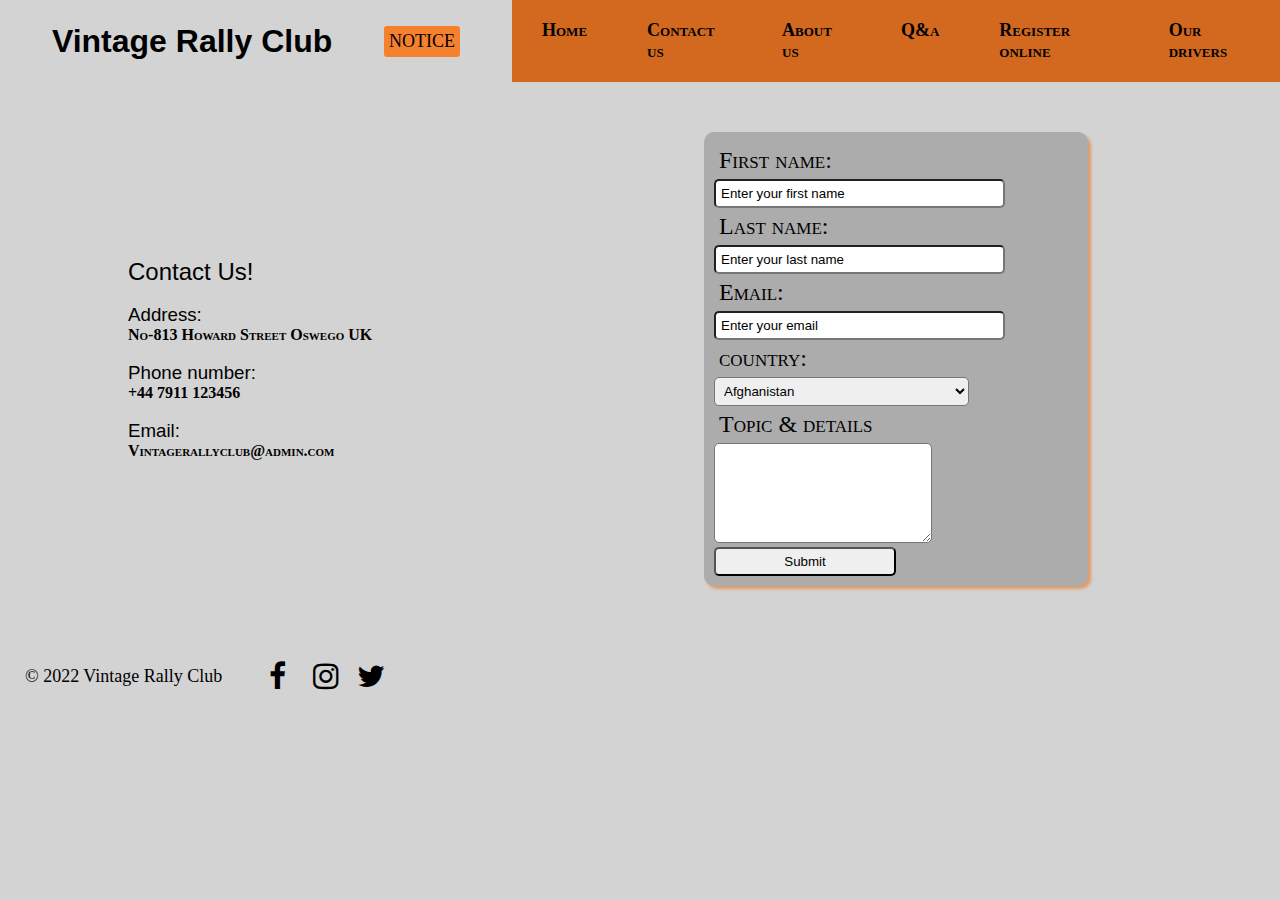
<file: contact_us.html>
<!DOCTYPE html>
<html lang="en">
<head>
    <meta charset="UTF-8">
    <meta http-equiv="X-UA-Compatible" content="IE=edge">
    <meta name="viewport" content="width=device-width, initial-scale=1.0">
    <title>Contact Us</title>
    <link rel="stylesheet" href="../style.css">
    <link rel="stylesheet" href="https://cdnjs.cloudflare.com/ajax/libs/font-awesome/4.7.0/css/font-awesome.min.css">
</head>
<body>
    <header>
		<div class="header">
            <div class="header-inner">
                <h1>Vintage Rally Club</h1>
            </div>
            <div class="notice">
                <a href="#notice-modal">NOTICE</a>
            </div>
        </div>
		<nav>
			<ul>
				<li><a href="index.html" accesskey="h">Home</a></li>
				<li><a href="contact_us.html" accesskey="c">Contact us</a></li>
				<li><a href="about_us.html" accesskey="a">About us</a></li>
				<li><a href="q_and_a.html" accesskey="q">Q&a</a></li>
				<li><a href="register_online.html" accesskey="r">Register online</a></li>
				<li><a href="our_drivers.html" accesskey="o">Our drivers</a></li>
			</ul>
		</nav>
	</header>
    <div class="notice-modal-container">
        <div id="notice-modal">
            <div class="notice-modal-inner">
                <div class="close">
                    <a class="close-inner" href="#">&times;</a>
                </div>
                <h2>Notice</h2>
                <p>Log-in to enjoy the full content in forum!</p>
                <a class="link" href="q_and_a.html">Take me to log-in section</a>
                <br>
                <br>
                <p>Not a registered member yet?</p>
                <a class="link" href="register_online.html">Take me to registration form</a>
            </div>
        </div>
    </div>
    <div class="contact-section">
        <div class="contact-text">
            <div class="contact-text-inner">
                <h2>Contact Us!</h2>
                <br>
                <h3>Address:</h3>
                <p>No-813 Howard Street Oswego UK</p>
                <br>
                <h3>Phone number:</h3>
                <p>+44 7911 123456</p>
                <br>
                <h3>Email:</h3>
                <p>Vintagerallyclub@admin.com</p>
            </div>
        </div>
        <div class="contact-form">
            <form>
                <p>
                    <label>First name:</label>
                    <input type="text" accesskey="f" placeholder="Enter your first name" required>
                    <label>Last name:</label>
                    <input type="text" accesskey="l" placeholder="Enter your last name" required>
                    <label>Email:</label>
                    <input type="email" accesskey="e" placeholder="Enter your email" required>
                    <label>country:</label>
                        <select>
                            <option value="Afghanistan">Afghanistan</option>
                            <option value="Åland Islands">Åland Islands</option>
                            <option value="Albania">Albania</option>
                            <option value="Algeria">Algeria</option>
                            <option value="American Samoa">American Samoa</option>
                            <option value="Andorra">Andorra</option>
                            <option value="Angola">Angola</option>
                            <option value="Anguilla">Anguilla</option>
                            <option value="Antarctica">Antarctica</option>
                            <option value="Antigua and Barbuda">Antigua and Barbuda</option>
                            <option value="Argentina">Argentina</option>
                            <option value="Armenia">Armenia</option>
                            <option value="Aruba">Aruba</option>
                            <option value="Australia">Australia</option>
                            <option value="Austria">Austria</option>
                            <option value="Azerbaijan">Azerbaijan</option>
                            <option value="Bahamas">Bahamas</option>
                            <option value="Bahrain">Bahrain</option>
                            <option value="Bangladesh">Bangladesh</option>
                            <option value="Barbados">Barbados</option>
                            <option value="Belarus">Belarus</option>
                            <option value="Belgium">Belgium</option>
                            <option value="Belize">Belize</option>
                            <option value="Benin">Benin</option>
                            <option value="Bermuda">Bermuda</option>
                            <option value="Bhutan">Bhutan</option>
                            <option value="Bolivia">Bolivia</option>
                            <option value="Bosnia and Herzegovina">Bosnia and Herzegovina</option>
                            <option value="Botswana">Botswana</option>
                            <option value="Bouvet Island">Bouvet Island</option>
                            <option value="Brazil">Brazil</option>
                            <option value="British Indian Ocean Territory">British Indian Ocean Territory</option>
                            <option value="Brunei Darussalam">Brunei Darussalam</option>
                            <option value="Bulgaria">Bulgaria</option>
                            <option value="Burkina Faso">Burkina Faso</option>
                            <option value="Burundi">Burundi</option>
                            <option value="Cambodia">Cambodia</option>
                            <option value="Cameroon">Cameroon</option>
                            <option value="Canada">Canada</option>
                            <option value="Cape Verde">Cape Verde</option>
                            <option value="Cayman Islands">Cayman Islands</option>
                            <option value="Central African Republic">Central African Republic</option>
                            <option value="Chad">Chad</option>
                            <option value="Chile">Chile</option>
                            <option value="China">China</option>
                            <option value="Christmas Island">Christmas Island</option>
                            <option value="Cocos (Keeling) Islands">Cocos (Keeling) Islands</option>
                            <option value="Colombia">Colombia</option>
                            <option value="Comoros">Comoros</option>
                            <option value="Congo">Congo</option>
                            <option value="Congo, The Democratic Republic of The">Congo, The Democratic Republic of The</option>
                            <option value="Cook Islands">Cook Islands</option>
                            <option value="Costa Rica">Costa Rica</option>
                            <option value="Cote D'ivoire">Cote D'ivoire</option>
                            <option value="Croatia">Croatia</option>
                            <option value="Cuba">Cuba</option>
                            <option value="Cyprus">Cyprus</option>
                            <option value="Czech Republic">Czech Republic</option>
                            <option value="Denmark">Denmark</option>
                            <option value="Djibouti">Djibouti</option>
                            <option value="Dominica">Dominica</option>
                            <option value="Dominican Republic">Dominican Republic</option>
                            <option value="Ecuador">Ecuador</option>
                            <option value="Egypt">Egypt</option>
                            <option value="El Salvador">El Salvador</option>
                            <option value="Equatorial Guinea">Equatorial Guinea</option>
                            <option value="Eritrea">Eritrea</option>
                            <option value="Estonia">Estonia</option>
                            <option value="Ethiopia">Ethiopia</option>
                            <option value="Falkland Islands (Malvinas)">Falkland Islands (Malvinas)</option>
                            <option value="Faroe Islands">Faroe Islands</option>
                            <option value="Fiji">Fiji</option>
                            <option value="Finland">Finland</option>
                            <option value="France">France</option>
                            <option value="French Guiana">French Guiana</option>
                            <option value="French Polynesia">French Polynesia</option>
                            <option value="French Southern Territories">French Southern Territories</option>
                            <option value="Gabon">Gabon</option>
                            <option value="Gambia">Gambia</option>
                            <option value="Georgia">Georgia</option>
                            <option value="Germany">Germany</option>
                            <option value="Ghana">Ghana</option>
                            <option value="Gibraltar">Gibraltar</option>
                            <option value="Greece">Greece</option>
                            <option value="Greenland">Greenland</option>
                            <option value="Grenada">Grenada</option>
                            <option value="Guadeloupe">Guadeloupe</option>
                            <option value="Guam">Guam</option>
                            <option value="Guatemala">Guatemala</option>
                            <option value="Guernsey">Guernsey</option>
                            <option value="Guinea">Guinea</option>
                            <option value="Guinea-bissau">Guinea-bissau</option>
                            <option value="Guyana">Guyana</option>
                            <option value="Haiti">Haiti</option>
                            <option value="Heard Island and Mcdonald Islands">Heard Island and Mcdonald Islands</option>
                            <option value="Holy See (Vatican City State)">Holy See (Vatican City State)</option>
                            <option value="Honduras">Honduras</option>
                            <option value="Hong Kong">Hong Kong</option>
                            <option value="Hungary">Hungary</option>
                            <option value="Iceland">Iceland</option>
                            <option value="India">India</option>
                            <option value="Indonesia">Indonesia</option>
                            <option value="Iran, Islamic Republic of">Iran, Islamic Republic of</option>
                            <option value="Iraq">Iraq</option>
                            <option value="Ireland">Ireland</option>
                            <option value="Isle of Man">Isle of Man</option>
                            <option value="Israel">Israel</option>
                            <option value="Italy">Italy</option>
                            <option value="Jamaica">Jamaica</option>
                            <option value="Japan">Japan</option>
                            <option value="Jersey">Jersey</option>
                            <option value="Jordan">Jordan</option>
                            <option value="Kazakhstan">Kazakhstan</option>
                            <option value="Kenya">Kenya</option>
                            <option value="Kiribati">Kiribati</option>
                            <option value="Korea, Democratic People's Republic of">Korea, Democratic People's Republic of</option>
                            <option value="Korea, Republic of">Korea, Republic of</option>
                            <option value="Kuwait">Kuwait</option>
                            <option value="Kyrgyzstan">Kyrgyzstan</option>
                            <option value="Lao People's Democratic Republic">Lao People's Democratic Republic</option>
                            <option value="Latvia">Latvia</option>
                            <option value="Lebanon">Lebanon</option>
                            <option value="Lesotho">Lesotho</option>
                            <option value="Liberia">Liberia</option>
                            <option value="Libyan Arab Jamahiriya">Libyan Arab Jamahiriya</option>
                            <option value="Liechtenstein">Liechtenstein</option>
                            <option value="Lithuania">Lithuania</option>
                            <option value="Luxembourg">Luxembourg</option>
                            <option value="Macao">Macao</option>
                            <option value="Macedonia, The Former Yugoslav Republic of">Macedonia, The Former Yugoslav Republic of</option>
                            <option value="Madagascar">Madagascar</option>
                            <option value="Malawi">Malawi</option>
                            <option value="Malaysia">Malaysia</option>
                            <option value="Maldives">Maldives</option>
                            <option value="Mali">Mali</option>
                            <option value="Malta">Malta</option>
                            <option value="Marshall Islands">Marshall Islands</option>
                            <option value="Martinique">Martinique</option>
                            <option value="Mauritania">Mauritania</option>
                            <option value="Mauritius">Mauritius</option>
                            <option value="Mayotte">Mayotte</option>
                            <option value="Mexico">Mexico</option>
                            <option value="Micronesia, Federated States of">Micronesia, Federated States of</option>
                            <option value="Moldova, Republic of">Moldova, Republic of</option>
                            <option value="Monaco">Monaco</option>
                            <option value="Mongolia">Mongolia</option>
                            <option value="Montenegro">Montenegro</option>
                            <option value="Montserrat">Montserrat</option>
                            <option value="Morocco">Morocco</option>
                            <option value="Mozambique">Mozambique</option>
                            <option value="Myanmar">Myanmar</option>
                            <option value="Namibia">Namibia</option>
                            <option value="Nauru">Nauru</option>
                            <option value="Nepal">Nepal</option>
                            <option value="Netherlands">Netherlands</option>
                            <option value="Netherlands Antilles">Netherlands Antilles</option>
                            <option value="New Caledonia">New Caledonia</option>
                            <option value="New Zealand">New Zealand</option>
                            <option value="Nicaragua">Nicaragua</option>
                            <option value="Niger">Niger</option>
                            <option value="Nigeria">Nigeria</option>
                            <option value="Niue">Niue</option>
                            <option value="Norfolk Island">Norfolk Island</option>
                            <option value="Northern Mariana Islands">Northern Mariana Islands</option>
                            <option value="Norway">Norway</option>
                            <option value="Oman">Oman</option>
                            <option value="Pakistan">Pakistan</option>
                            <option value="Palau">Palau</option>
                            <option value="Palestinian Territory, Occupied">Palestinian Territory, Occupied</option>
                            <option value="Panama">Panama</option>
                            <option value="Papua New Guinea">Papua New Guinea</option>
                            <option value="Paraguay">Paraguay</option>
                            <option value="Peru">Peru</option>
                            <option value="Philippines">Philippines</option>
                            <option value="Pitcairn">Pitcairn</option>
                            <option value="Poland">Poland</option>
                            <option value="Portugal">Portugal</option>
                            <option value="Puerto Rico">Puerto Rico</option>
                            <option value="Qatar">Qatar</option>
                            <option value="Reunion">Reunion</option>
                            <option value="Romania">Romania</option>
                            <option value="Russian Federation">Russian Federation</option>
                            <option value="Rwanda">Rwanda</option>
                            <option value="Saint Helena">Saint Helena</option>
                            <option value="Saint Kitts and Nevis">Saint Kitts and Nevis</option>
                            <option value="Saint Lucia">Saint Lucia</option>
                            <option value="Saint Pierre and Miquelon">Saint Pierre and Miquelon</option>
                            <option value="Saint Vincent and The Grenadines">Saint Vincent and The Grenadines</option>
                            <option value="Samoa">Samoa</option>
                            <option value="San Marino">San Marino</option>
                            <option value="Sao Tome and Principe">Sao Tome and Principe</option>
                            <option value="Saudi Arabia">Saudi Arabia</option>
                            <option value="Senegal">Senegal</option>
                            <option value="Serbia">Serbia</option>
                            <option value="Seychelles">Seychelles</option>
                            <option value="Sierra Leone">Sierra Leone</option>
                            <option value="Singapore">Singapore</option>
                            <option value="Slovakia">Slovakia</option>
                            <option value="Slovenia">Slovenia</option>
                            <option value="Solomon Islands">Solomon Islands</option>
                            <option value="Somalia">Somalia</option>
                            <option value="South Africa">South Africa</option>
                            <option value="South Georgia and The South Sandwich Islands">South Georgia and The South Sandwich Islands</option>
                            <option value="Spain">Spain</option>
                            <option value="Sri Lanka">Sri Lanka</option>
                            <option value="Sudan">Sudan</option>
                            <option value="Suriname">Suriname</option>
                            <option value="Svalbard and Jan Mayen">Svalbard and Jan Mayen</option>
                            <option value="Swaziland">Swaziland</option>
                            <option value="Sweden">Sweden</option>
                            <option value="Switzerland">Switzerland</option>
                            <option value="Syrian Arab Republic">Syrian Arab Republic</option>
                            <option value="Taiwan">Taiwan</option>
                            <option value="Tajikistan">Tajikistan</option>
                            <option value="Tanzania, United Republic of">Tanzania, United Republic of</option>
                            <option value="Thailand">Thailand</option>
                            <option value="Timor-leste">Timor-leste</option>
                            <option value="Togo">Togo</option>
                            <option value="Tokelau">Tokelau</option>
                            <option value="Tonga">Tonga</option>
                            <option value="Trinidad and Tobago">Trinidad and Tobago</option>
                            <option value="Tunisia">Tunisia</option>
                            <option value="Turkey">Turkey</option>
                            <option value="Turkmenistan">Turkmenistan</option>
                            <option value="Turks and Caicos Islands">Turks and Caicos Islands</option>
                            <option value="Tuvalu">Tuvalu</option>
                            <option value="Uganda">Uganda</option>
                            <option value="Ukraine">Ukraine</option>
                            <option value="United Arab Emirates">United Arab Emirates</option>
                            <option value="United Kingdom">United Kingdom</option>
                            <option value="United States">United States</option>
                            <option value="United States Minor Outlying Islands">United States Minor Outlying Islands</option>
                            <option value="Uruguay">Uruguay</option>
                            <option value="Uzbekistan">Uzbekistan</option>
                            <option value="Vanuatu">Vanuatu</option>
                            <option value="Venezuela">Venezuela</option>
                            <option value="Viet Nam">Viet Nam</option>
                            <option value="Virgin Islands, British">Virgin Islands, British</option>
                            <option value="Virgin Islands, U.S.">Virgin Islands, U.S.</option>
                            <option value="Wallis and Futuna">Wallis and Futuna</option>
                            <option value="Western Sahara">Western Sahara</option>
                            <option value="Yemen">Yemen</option>
                            <option value="Zambia">Zambia</option>
                            <option value="Zimbabwe">Zimbabwe</option>
                        </select>
                    <label>Topic & details</label>
                    <textarea accesskey="t"></textarea>
                    <input type="submit" accesskey="s">
                </p>
            </form>
        </div>
    </div>
    <footer> 
		<p>&copy; 2022 Vintage Rally Club</p>
		<a href="https://www.facebook.com/" class="fa fa-facebook"></a>
		<a href="https://www.instagram.com/" class="fa fa-instagram"></a>
		<a href="https://twitter.com/" class="fa fa-twitter"></a>
	</footer>
</body>
</html>
</file>
<file: style.css>
* {
    box-sizing: border-box;
    margin: 0;
    padding: 0;
} 
body {
    background-color: rgb(211, 211, 211);
}
/* Header and navigation bar */
header {
    display: flex;
}
div.header {
    display: flex;
    justify-content: space-evenly;
    width: 40%;
}
div.header-inner {  
    align-items: center; 
    display: flex;  
}
div.header-inner h1 {
    font-family: Impact, Haettenschweiler, 'Arial Narrow Bold', sans-serif;
}
div.notice {
    align-items: center;
    display: flex;
}
div.notice a {
    background-color: rgb(245, 129, 47);
    border-radius: 3px;
    color: black;
    font-size: large;
    padding: 5px;
    text-decoration: none;
}
div.notice a:hover {
    background-color: chocolate;
}
nav {
    align-items: center;
    display: flex;
    justify-content: center;
    width: 60%;
}
nav ul {
    background-color: chocolate;
    display: inline-flex;
    list-style-type: none;
}
nav a {
    color: black;
    display: block;
    font-variant: small-caps;
    font-weight: bold;
    font-size: large;
    padding: 20px 30px;
    text-decoration: none;
}
nav a:hover {
    background-color: rgb(245, 129, 47);
} 
/* responsive design for header and navigation bar */
@media screen and (max-width: 600px) {
    header {
        display: block;
    }
    div.header {
        width: 100%;
    }
    nav ul {
        display: block;
        width: 100%;
    }
}
@media screen and (max-width: 900px) {
    header {
        display: block;
    }
    div.header {
        width: 100%;
    }
    nav {
        width: 100%;
    }
}

/* style for notice modal */
div.notice-modal-container {
    display: flex;
    justify-content: center;
}
#notice-modal {
    background-color: rgb(211, 211, 211);
    border-radius: 10px;
    box-shadow: 1px 1px 5px 3px rgb(73, 73, 73);
    opacity: 0;
    position: fixed;
    top: 20%;
    transition: opacity 0.5s ease;
    visibility: hidden;
    width: 25%;
}
#notice-modal:target {
    opacity: 1;
    visibility: visible;
}
#notice-modal * {
    padding: 10px;
}
#notice-modal .notice-modal-inner {
    position: relative;
}
#notice-modal .close {
    position: absolute;
    right: 0;
    top: 0;
}
#notice-modal .close-inner {
    color: black;
    font-size: xx-large;
    text-decoration: none;
}
#notice-modal .close-inner:hover {
    font-weight: bold;
}
#notice-modal h2 {
    font-family: Impact, Haettenschweiler, 'Arial Narrow Bold', sans-serif;
    font-weight: lighter;
}
#notice-modal p {
    font-variant: small-caps;
    font-size: large;
    font-weight: bold;
}
#notice-modal .link {
    font-size: large;
}
#notice-modal .link:hover {
    font-weight: bold;
}
/* responsive notice modal */
@media screen and (max-width: 900px) {
    #notice-modal {
        width: 35%;
    }
}
@media screen and (max-width: 600px) {
    #notice-modal {
        top: 45%;
        width: 60%;
    }
}

/* Footer */
footer {
    display: flex;
    justify-items: flex-start;
}
footer p {
    color: black;
    font-size: large;
    padding: 30px 25px;
}
footer .fa {
    font-size: 30px;
    margin: 5px 2px;
    padding: 20px;
    text-align: center;
    text-decoration: none;
    width: 30px;
}  
footer .fa-facebook {
    color: black;
}
footer .fa-twitter {
    color: black;
}
footer .fa-instagram {
    color: black;
}  
footer .fa-facebook:hover {
    color: #3B5998;
}
footer .fa-instagram:hover {
    color: #e1306c;
}
footer .fa-twitter:hover {
    color: #55ACEE;
}


/* Style for Home page */

div.ss-text-container {
    display: flex;
    margin: 10px auto 20px;
    justify-content: center;
}
/* Slideshow */
div.slideshow-container {
    height: 600px;
    overflow: hidden;
    width: 1200px;
}
div.slideshow-wrapper {
    animation: homess 10s infinite;
    display: flex;
    width: calc(100% * 5);
}
div.slideshow-container img {
    height: 600px;
    width: 1200px;
}
@keyframes homess {
    20% {margin-left: 0;}
    40% {margin-left: -100%;}
    60% {margin-left: -200%;}
    80% {margin-left: -300%;}
    100% {margin-left: -400%;}
}
/* Welcome text */
div.slideshow-container {
    position: relative;
}
div.welcome-text {
    position: absolute;
    top: 55%;
    width: 100%;
}
div.welcome-text h2 {
    background-color: rgba(210, 105, 30, 0.3);
    font-family: Impact, Haettenschweiler, 'Arial Narrow Bold', sans-serif;
    font-weight: lighter;
    padding: 10px;
    text-align: center;
}
/* Images for different car */
h3.car-caption {
    font-family: Impact, Haettenschweiler, 'Arial Narrow Bold', sans-serif;
    font-weight: lighter;
    font-size: x-large;
    text-align: center;
}
div.row1, div.row2 {
    display: flex;
    justify-content: space-around;
}
div.row1 img, div.row2 img {
    box-shadow: 5px 5px 5px rgba(230, 120, 40, 0.8);
    border-radius: 10px;
    height: 300px;
    margin: 30px 0;
    object-fit: cover; 
    width: 300px; 
}
/* Hover effect for images */ 
div.hover-effect {
    position: relative;
}
div.hover-effect ul {
    list-style-type: none;
    left: 30px;
    margin: 0;
    padding: 0;
    position: absolute;
    top: 240px;
} 
div.hover-effect li {
    background-color: rgba(230, 120, 40, 0.9);
    font-variant: small-caps;
    font-size: large;
}
div.hover-effect ul:hover {
    font-weight: bolder;
}
/* responsive design for home page */
@media screen and (max-width: 1200px) {
    div.slideshow-container {
        height: auto;
        width: 100%;
    }
    div.slideshow-wrapper {
        height: auto;
        width: 100%;
    }
    div.slideshow-container img {
        height: auto;
        min-width: 100%;
    }
}
@media screen and (max-width: 900px) {
    div.row1, div.row2 {
        flex-wrap: wrap;
    }
}


/* style for contact us */

div.contact-section {
    align-items: center;
    display: flex;
}
/* left text */
div.contact-section div.contact-text {
    display: flex;
    justify-content: center;
    width: 40%;
}
div.contact-text div.contact-text-inner {
    width: 50%;
}
div.contact-text-inner h2,div.contact-text-inner h3 {
    font-family: Impact, Haettenschweiler, 'Arial Narrow Bold', sans-serif;
    font-weight: lighter;
}
div.contact-text-inner p {
    font-variant: small-caps;
    font-weight: bold;
}
/* right form */
div.contact-section div.contact-form {
    display: flex;
    justify-content: center;
    width: 60%;
}
div.contact-form form {
    background-color: rgb(173, 172, 172);
    border-radius: 10px;
    box-shadow: 3px 3px 3px rgba(230, 120, 40, 0.6);
    margin: 50px 0;
    width: 50%;
}
div.contact-form * {
    padding: 5px;
}
div.contact-form label {
    display: block;
    font-variant: small-caps;
    font-size: x-large;
}
div.contact-form input {
    border-radius: 5px;
    width: 80%;
}
div.contact-form select {
    border-radius: 5px;
    width: 70%;
}
div.contact-form textarea {
    border-radius: 5px;
    height: 100px;
    width: 60%;
}
div.contact-form input[type='submit'] {
    display: block;
    width: 50%;  
}
div.contact-form input:focus, div.contact-form textarea:focus {
    background-color: rgba(230, 119, 40, 0.3);
}
div.contact-form input::placeholder {
    color: black;
}
div.contact-form input[type='submit']:hover {
    background-color: rgba(230, 119, 40, 0.3);
    cursor: pointer;
}
/* responsive design for contact section */
@media screen and (max-width: 600px) {
    div.contact-section {
        display: block;
    }
    div.contact-section div.contact-text {
        display: flex;
        justify-content: center;
        width: 100%;
    }
    div.contact-text div.contact-text-inner {
        margin-top: 10px;
    }
    div.contact-section div.contact-form {
        display: flex;
        justify-content: center;
        width: 100%; 
    }
    div.contact-form form {
        margin: 20px 0;
        width: 80%;
    }
}
@media screen and (max-width: 900px) {
    div.contact-form form {
        width: 80%;
    }
}


/* style for about us */
div.aboutus-row1, div.aboutus-row2 {
    display: flex;
    justify-content: space-around;
    padding: 10px 0;
}
div.aboutus-row1 .text,div.aboutus-row2 .text {
    align-items: center;
    display: flex;
    height: 400px;
    width: 400px;
}
div.aboutus-row1 h2, div.aboutus-row2 h2 {
    font-family: Impact, Haettenschweiler, 'Arial Narrow Bold', sans-serif;
    font-weight: lighter;
}
div.aboutus-row1 p, div.aboutus-row2 p {
    font-variant: small-caps;
    font-weight: bold;
}
div.aboutus-row1 img, div.aboutus-row2 img {
    box-shadow: 5px 5px rgba(230, 120, 40, 0.8);
    height: 400px;
    width: 600px;
}
/* responsive design for about us */
@media screen and (max-width: 600px) {
    div.aboutus-row1, div.aboutus-row2 {
        flex-wrap: wrap;
    } 
    div.aboutus-row1 .text,div.aboutus-row2 .text {
        width: 90%;
    }
    div.aboutus-row1 img, div.aboutus-row2 img {
        height: auto;
        width: 90%;
    }
}


/* style for Q&A page */
div.btn {
    display: flex;
    margin-top: 10px;
}
div.btn form {
    display: flex;
    justify-content: flex-end;
    width: 50%;
}
div.btn form input {
    border-radius: 10px;
    border: none;
    padding: 5px;
    width: 30%;
}
div.btn form input::placeholder {
    color: black;
    text-align: center;
}
div.btn form input:focus {
    background-color: rgba(230, 119, 40, 0.3);
}
div.btn form button {
    border-radius: 10px;
    border: none;
    background-color: rgb(100, 200, 255);
    cursor: pointer;
    margin-right: 5px;
    padding: 5px 10px;
}
/* for animated search button */
div.btn span {
    position: relative;
}
div.btn span::before {
    content: '\00ab';
    left: -10px;
    opacity: 0;
    position: absolute;
}
div.btn form button:hover span {
    left: 6px;
}
div.btn form button:hover span::before {
    opacity: 1;
}

div.btn .login-btn {
    display: flex;
    justify-content: flex-start;
    width: 50%;
}
div.btn .login-btn a {
    border-radius: 3px;
    border: none;
    background-color: rgb(80, 230, 125);
    cursor: pointer;
    color: black;
    margin: 0 5px;
    padding: 5px;
    text-decoration: none;
}
div.btn .login-btn a:hover {
    background-color: rgb(80, 255, 125);
}
/* style for Q&A modal popup window */
div.q-and-a-modal {
    display: flex;
    justify-content: center;
}
div.q-and-a-modal form {
    background-color: rgb(211, 211, 211);
    border-radius: 10px;
    box-shadow: 1px 1px 5px 3px rgb(73, 73, 73);
    opacity: 0;
    position: fixed;
    top: 18%;
    transition: opacity 0.5s ease;
    visibility: hidden;
    width: 20%;
}
div.q-and-a-modal form:target {
    opacity: 1;
    visibility: visible;
}
div.q-and-a-modal .form-inner {
    position: relative;
}
div.q-and-a-modal .close {
    position: absolute;
    right: 0;
    top: 0;
}
div.q-and-a-modal .close-inner {
    color: black;
    font-size: xx-large;
    padding: 15px;
    text-decoration: none;
}
div.q-and-a-modal .close-inner:hover {
    font-weight: bold;
}
div.q-and-a-modal h2, div.q-and-a-modal label, div.q-and-a-modal input {
    margin: 10px 10%;
}
div.q-and-a-modal input {
    padding: 5px;
}
div.q-and-a-modal h2 {
    font-family: Impact, Haettenschweiler, 'Arial Narrow Bold', sans-serif;
    font-weight: lighter;
}
div.q-and-a-modal label {
    font-variant: small-caps;
    font-size: large;
}
div.q-and-a-modal input {
    border-radius: 5px;
    display: block;
    width: 80%;
}
div.q-and-a-modal input[type='submit'] {
    width: 40%;
}
div.q-and-a-modal input::placeholder {
    color: black;
}
div.q-and-a-modal input:focus {
    background-color: rgba(230, 119, 40, 0.3);
}
div.q-and-a-modal input[type='submit']:hover {
    background-color: rgba(230, 119, 40, 0.3);
    cursor: pointer;
}
/* style for q and a section */
div.QA-row {
    display: flex;
    justify-content: center;
    margin: 10px 0;
}
div.QA-section img {
    height: 50px;
    margin: 5px;
    width: 50px;
}
div.QA-row-inner {
    background-color: rgb(173, 172, 172);
    box-shadow: 3px 3px rgba(230, 120, 40, 0.6);
    display: flex;
    width: 50%;
}
div.QA-row-inner-text {
    margin: 5px;
    width: 400px;
}
div.QA-row-inner-text p {
    font-size: 17px;
}
/* responsive design for Q&A page */
@media screen and (max-width: 900px) {
    div.q-and-a-modal form {
        width: 30%;
    }
}
@media screen and (max-width: 600px) {
    div.QA-row-inner {
        width: 80%;
    }
    div.q-and-a-modal form {
        width: 70%;
        top: 40%;
    }
}


/* style for register online  */

div.text-and-ss {
    display: flex;
    justify-content: space-around;
    margin: 10px auto;
}
div.text-and-ss .text {
    align-items: center;
    display: flex;
    height: 400px;
    width: 600px;
}
div.text-and-ss h2 {
    font-family: Impact, Haettenschweiler, 'Arial Narrow Bold', sans-serif;
    font-weight: lighter;
}
div.text-and-ss p {
    font-variant: small-caps;
    font-weight: bold;
}
/* slideshow for flag */
div.text-and-ss .ss-container {
    box-shadow: 5px 5px rgba(230, 120, 40, 0.8);
    height: 400px;
    overflow: hidden;
    width: 600px;
}
div.text-and-ss .slideshow {
    animation: flagss 10s infinite;
    display: flex;
    width: calc(600px * 5);
}
div.slideshow img {
    height: 400px;
    width: 600px;
}
@keyframes flagss {
    20% {margin-left: 0;}
    40% {margin-left: -100%;}
    60% {margin-left: -200%;}
    80% {margin-left: -300%;}
    100% {margin-left: -400%;}
}
/* style for forms */
div.forms {
    display: flex;
    justify-content: space-evenly;
    margin: 30px auto;
}
div.registration-form {
    background-color: rgb(173, 172, 172);
    border-radius: 10px;
    box-shadow: 3px 3px 3px rgba(230, 120, 40, 0.6);
    width: 500px;
}
div.booking-form {
    background-color: rgb(173, 172, 172);
    border-radius: 10px;
    box-shadow: 3px 3px 3px rgba(230, 120, 40, 0.6);
    width: 500px;
}
div.forms * {
    padding: 5px;
}
div.forms h3 {
    font-family: Impact, Haettenschweiler, 'Arial Narrow Bold', sans-serif;
    font-weight: lighter;
    text-align: center;
}
div.forms form {
    text-align: center;
}
div.forms label {
    display: inline-block;
    font-variant: small-caps;
    font-size: large;
    width: 35%;
}
div.forms input,div.forms select {
    border-radius: 5px;
    display: inline-block;
    width: 55%;
}
div.forms .radio label,div.forms .radio input {
    width: initial;
}
div.forms input::placeholder {
    color: black;
}
div.forms input:focus {
    background-color: rgba(230, 119, 40, 0.3);
}
div.forms input[type='date']:focus,div.forms input[type='number']:focus {
    background-color: white;
}
div.forms input[type='submit']:hover {
    background-color: rgba(230, 119, 40, 0.3);
    cursor: pointer;
}
/* Responsive desgin for register online page */
@media screen and (max-width: 1190px) {
    div.text-and-ss .ss-container {
        height: auto;
        width: 50%;
    }
    div.text-and-ss .slideshow {
        height: 100%;
        width: 100%;
    }
    div.slideshow img {
        height: 100%;
        min-width: 100%;
    }
}
@media screen and (max-width: 900px) {
    div.text-and-ss {
        flex-wrap: wrap;
    }
    div.text-and-ss .text {
        width: 90%;
    }
    div.text-and-ss .ss-container {
        height: auto;
        width: 90%;
    }
    div.forms {
        flex-wrap: wrap;
    }
    div.registration-form, div.booking-form {
        margin: 10px auto;
    }
    div.forms div.registration-form, div.forms div.booking-form {
        width: 90%;
    } 
}


/* style for our drivers page */
h2.drivers-header {
    font-family: Impact, Haettenschweiler, 'Arial Narrow Bold', sans-serif;
    font-weight: lighter;
    margin: 10px auto;
    text-align: center;
}
div.driver-container {
    display: grid;
    grid-template-columns: auto auto auto;
    justify-content: space-evenly;
}
div.driver {
    height: 300px;
    margin: 10px auto; 
    position: relative;
    width: 100%;
}
div.driver img {
    box-shadow: 5px 5px 5px rgba(230, 120, 40, 0.8);
    border-radius: 10px;
    height: 100%;
    width: 100%;
}
div.driver .bio {
    background-color: rgba(230, 120, 40, 0.5);
    bottom: 0%;
    border-radius: 10px;
    position: absolute;
    text-align: center;
    width: 100%;
}
div.driver .bio * {
    font-variant: small-caps;
    font-weight: bold;
    font-size: large;
}
/* responsive design for our drivers page */
@media screen and (max-width: 600px) {
    div.driver {
        height: auto;
    }
    div.driver .bio * {
        font-size: initial;
    }
}
@media screen and (max-width: 900px) {
    div.driver {
        height: auto;
    }
}
</file>
